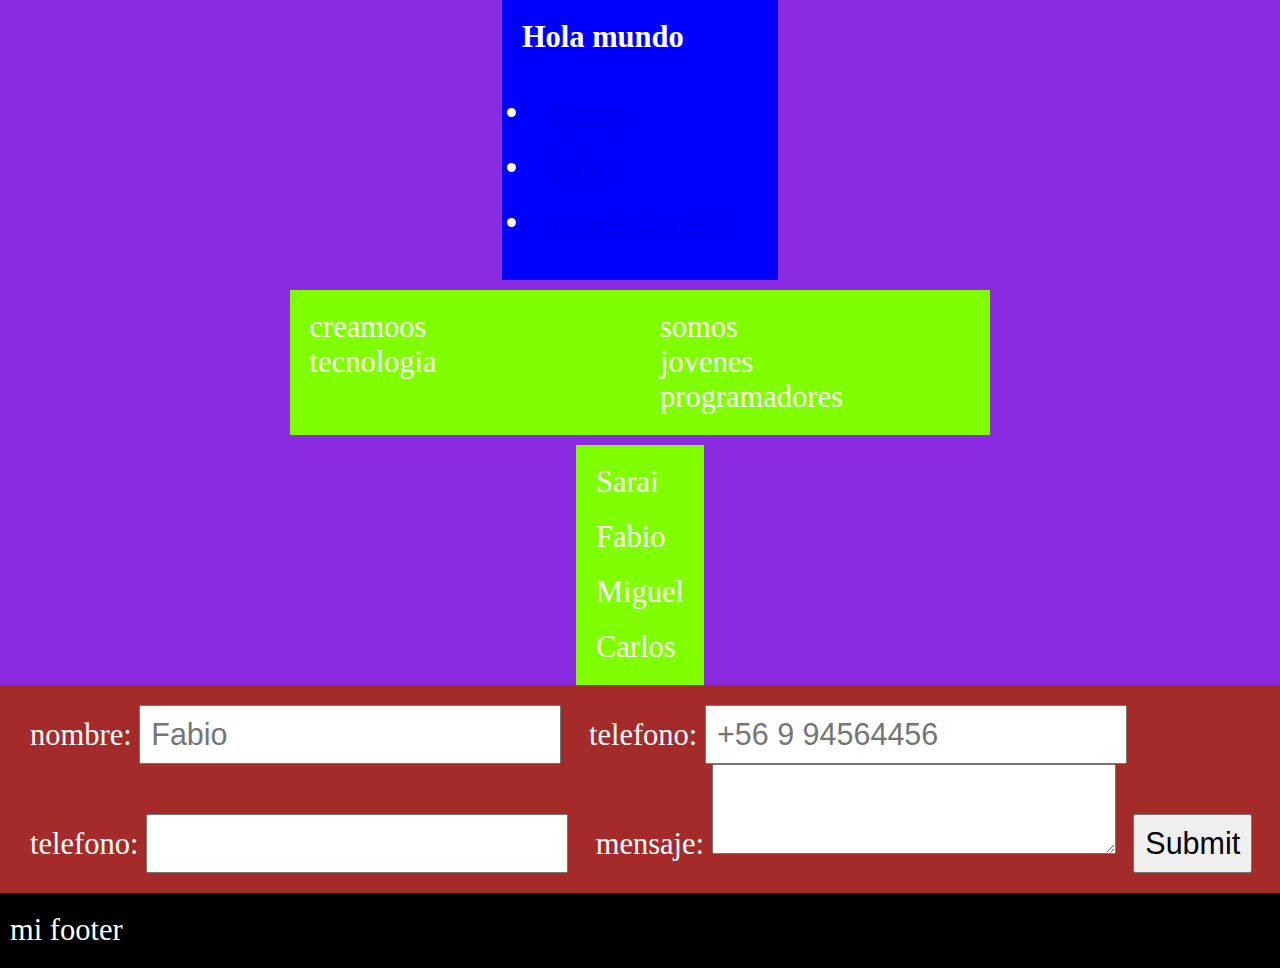
<file: index.html>
<!DOCTYPE html>
<html>

<head>
    <title> /Pagina de inicio</title>

    <link rel="stylesheet" href="micss.css">
</head>

<body>
    <main class="main">
        <header class="header">
            <h1>Hola mundo </h1>
            <nav>
                <ul>
                    <li><a href="/home.html">Home</a></li>
                    <li><a href="/index.html">index</a></li>
                    <li><a href="/quienesSomos.html">quienesSomos</a></li>
                </ul>
            </nav>
        </header>
        <div class="dual">
            <section class="quienes">
                <p>somos jovenes programadores</p>
            </section>
            <section class="productos">
                <p>creamoos tecnologia</p>
            </section>
        </div>

        <section class="team">
            <p>Sarai</p>
            <p>Fabio</p>
            <p>Miguel</p>
            <p>Carlos</p>
        </section>
        <section class="contacto">
            <form action="/index.html">
                <label for="name">
                    nombre:
                    <input type="text" placeholder="Fabio">
                </label>
                <label for="telefono">
                    telefono:
                    <input type="tel" placeholder="+56 9 94564456">
                </label>
                <label for="telefono">
                    telefono:
                    <input type="email">
                </label>
                <label for="mensaje">
                    mensaje:
                    <textarea rows="" cols=""></textarea>
                </label>
                <input type="submit">
            </form>
        </section>
        <footer class="footer">
            <p>mi footer</p>
        </footer>
    </main>
</body>

</html>
</file>
<file: micss.css>
*{
    margin: 0px;    
    padding: 0px;    
    font-size: 67.5px;
}

.main{
    height: 100vh;
    width: 100vw;
    background-color: blueviolet;
    color: white;
    display: flex;
    flex-direction: column;
    align-items: center;
}


main *{
    padding: 10px;
}

main > *:nth-of-type(2){
    background-color: brown;
}

header{
    background-color: blue;
}

section{
    background-color: blue;
}

footer{
    background-color: black;
    width: 100vw;
}

header nav ul {
    text-decoration: none;
}

@media (min-width:500px) {
    *{
        font-size: 30.5px;
    }
    section{
        background-color: darkorange;
    }
    .dual{
        display: flex;
        flex-direction: row;
    }
    .dual *{
        width: 50%;
    }
}


@media (min-width: 720px) {
    section{
        background-color: chartreuse;
    }

    .dual{
        display: flex;
        flex-direction: row-reverse;
    }
}

.fabio{
    color : red;
}
</file>
